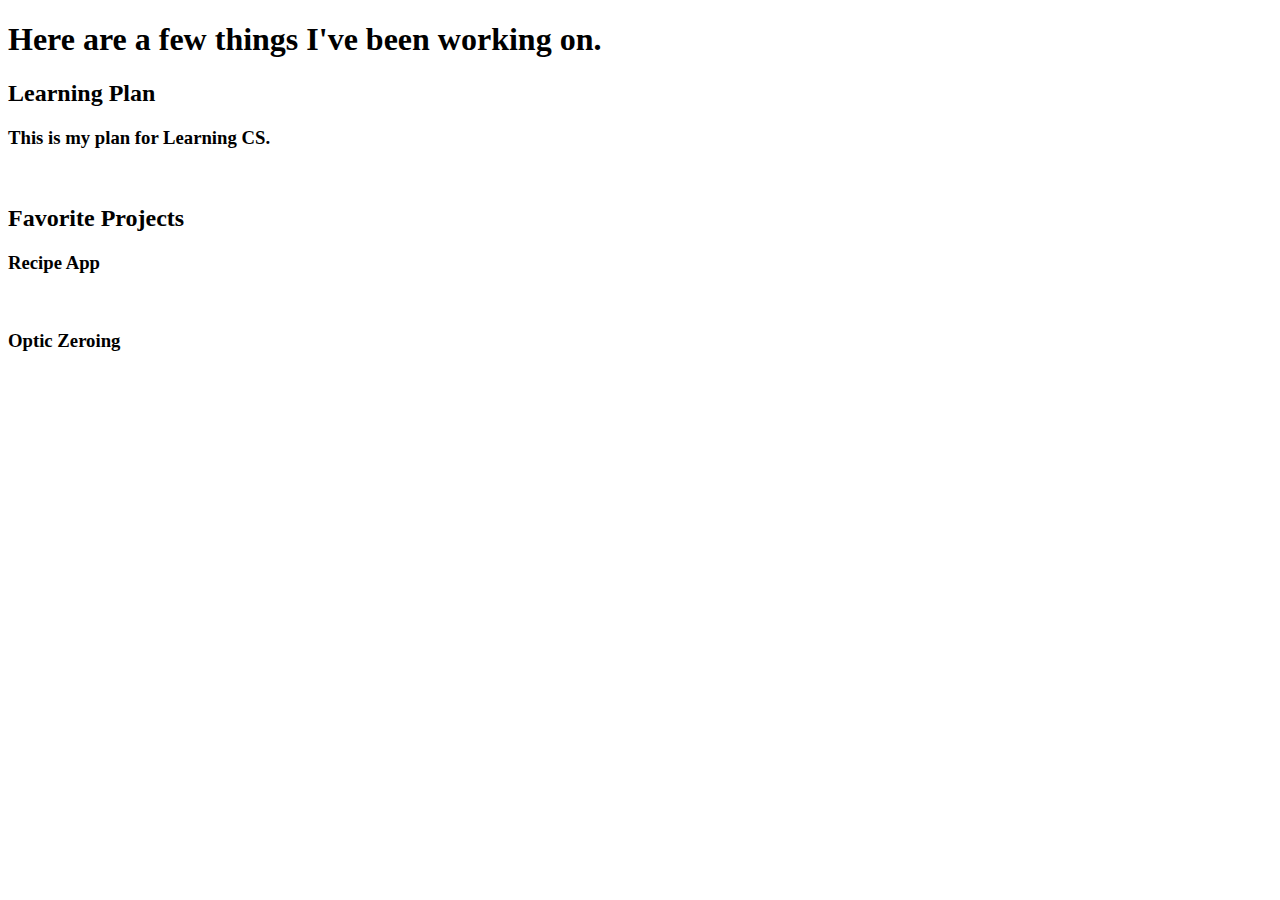
<file: index.html>
<!DOCTYPE html>
<html lang="en">
  <head>
    <meta charset="UTF-8" />
    <meta name="viewport" content="width=device-width, initial-scale=1.0" />
    <title>Landing Page</title>
    <link rel="stylesheet" type="text/css" href="style.css" />
  </head>
  <body>
    <h1>Here are a few things I've been working on.</h1>
    <div>
      <h2>Learning Plan</h2>
      <a style="text-decoration: none" href="./What/index.html"
        ><h3>This is my plan for Learning CS.</h3></a
      >
      <br />
    <div>
      <h2>Favorite Projects</h2>
      <a
        style="text-decoration: none"
        href="./Recipes/RecipeBuilder/index.html"
        ><h3>Recipe App</h3></a
      >
      <br />
      <a style="text-decoration: none" href="./MOA/index.html"
        ><h3>Optic Zeroing</h3></a
      >
      <br>
    </div>
  </body>
</html>
</file>
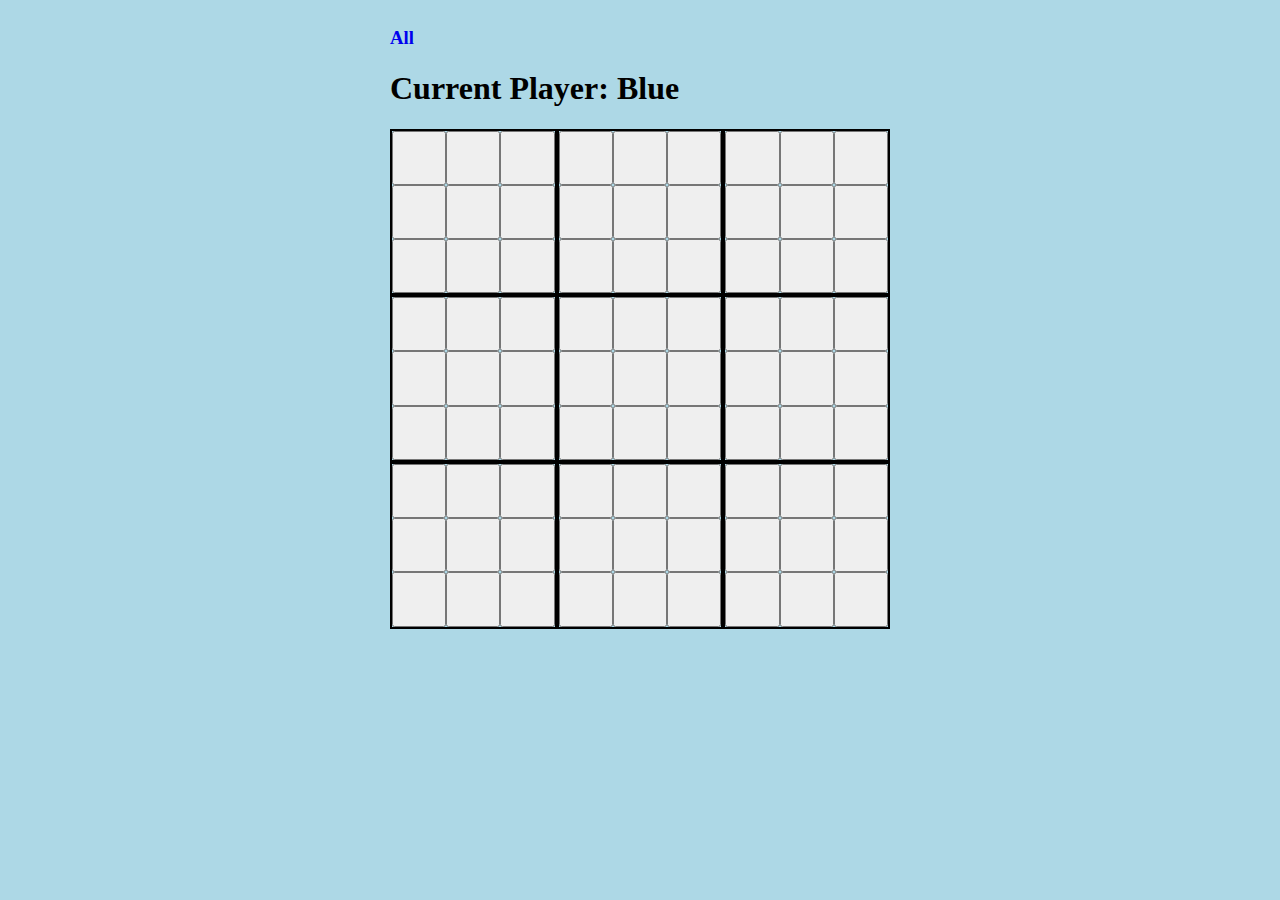
<file: TicTacToe/index.html>
<!DOCTYPE html>
<html class="square" lang="en">
  <head>
    <meta charset="UTF-8" />
    <meta name="viewport" content="width=device-width, initial-scale=1.0" />
    <title>Autoclicker</title>
    <link rel="stylesheet" type="text/css" href="styles.css" />
  </head>
  <body>
    <a href="../index.html" style="text-decoration: none"><h3>All</h3></a>
    <div id="currentPlayerDiv">
      <h1 id="currentPlayerH">Current Player: Blue</h1>
    </div>
    <div id="big-board"></div>
    <script src="script.js"></script>
  </body>
</html>
</file>
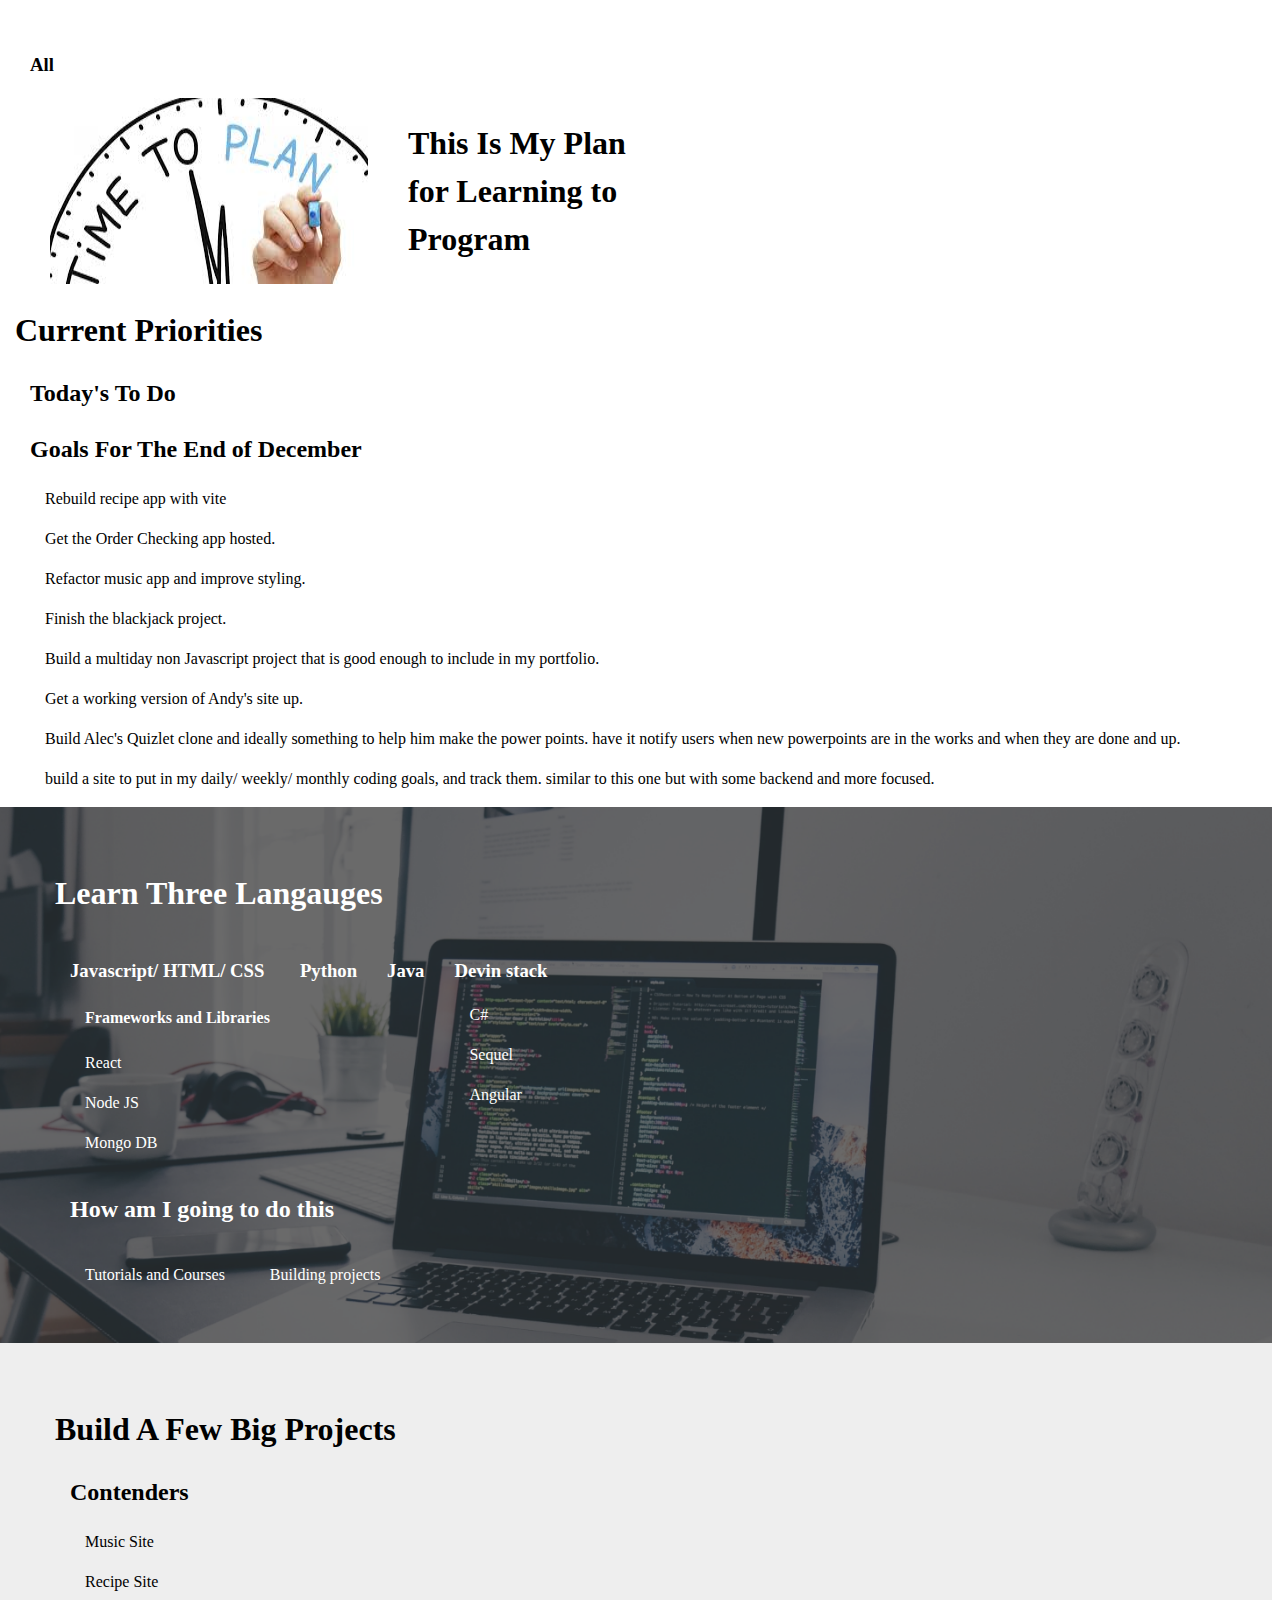
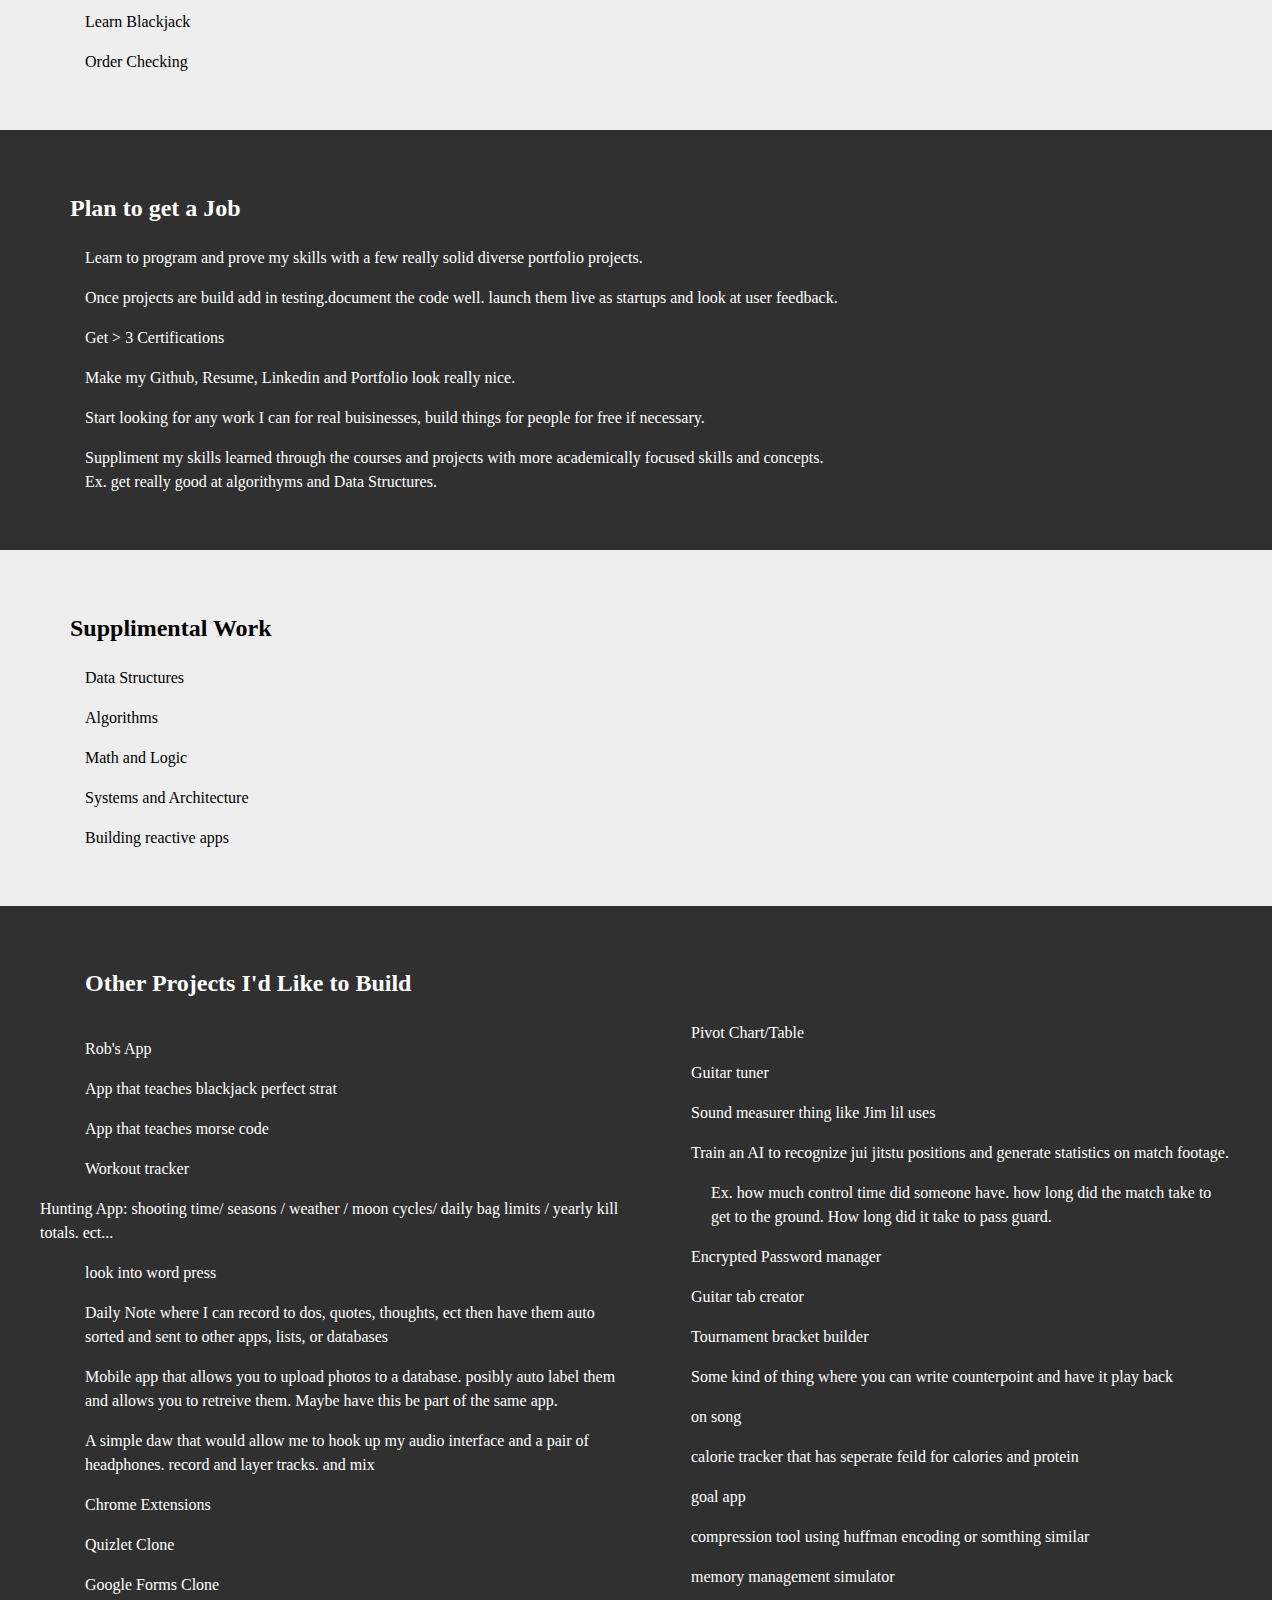
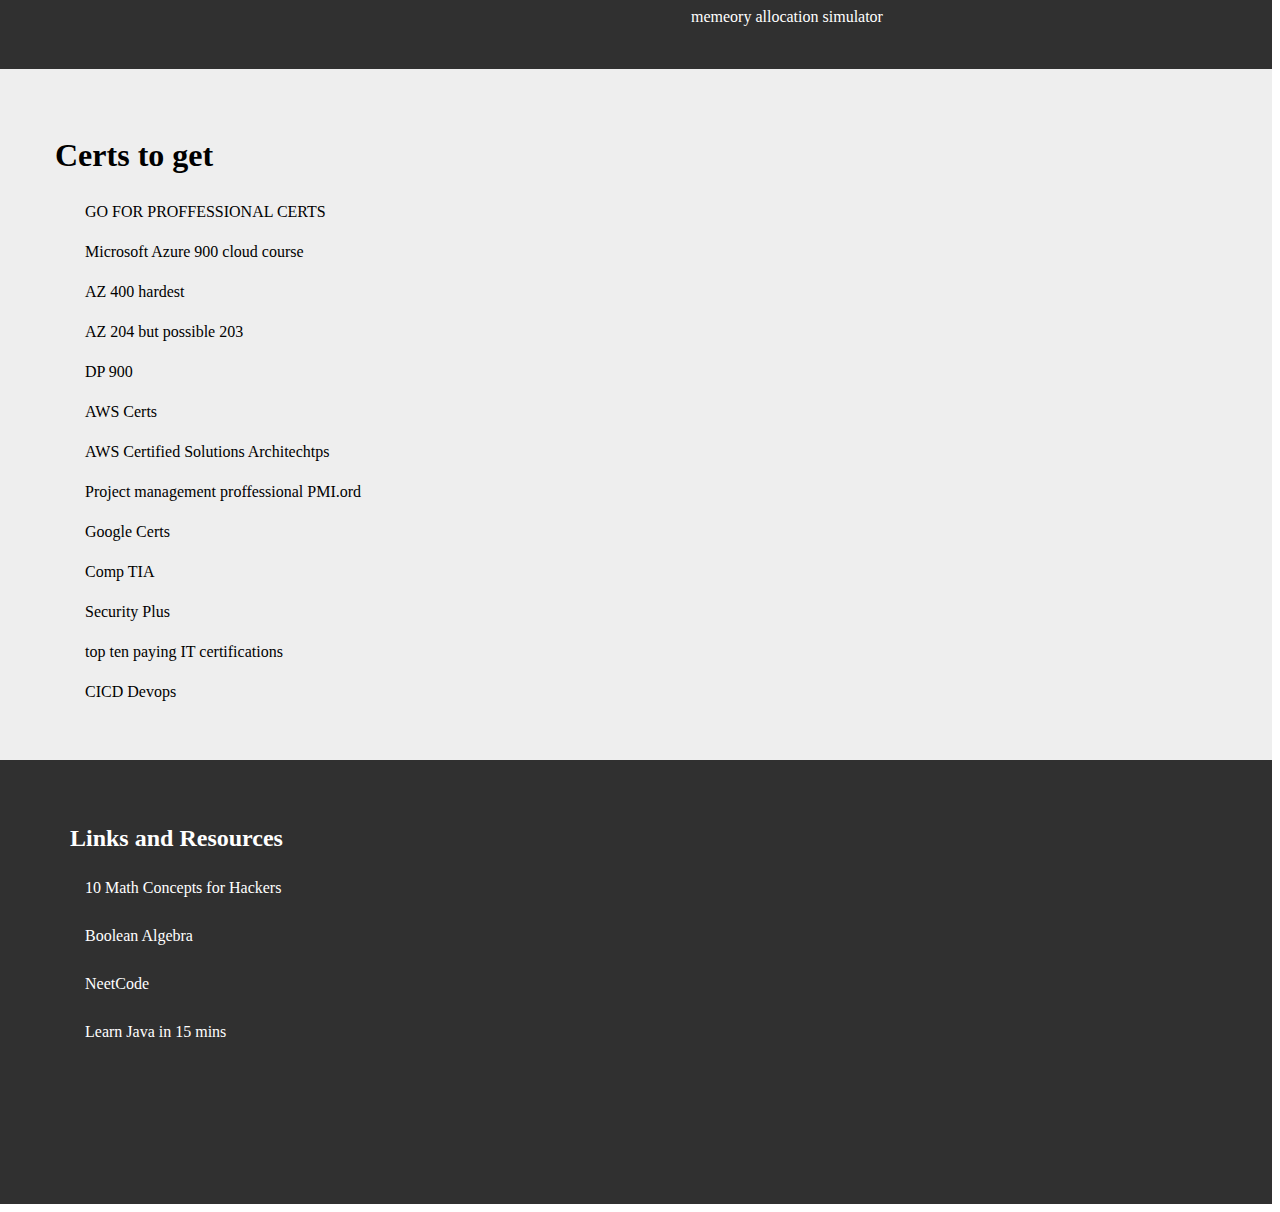
<file: What/index.html>
<!DOCTYPE html>
<html lang="en">
  <head>
    <meta charset="UTF-8" />
    <meta name="viewport" content="width=device-width, initial-scale=1.0" />
    <title>Learning Plan</title>
    <link rel="stylesheet" type="text/css" href="style.css" />
  </head>
  <body>
    <a href="../index.html" style="text-decoration: none"><h3>All</h3></a>
    <div id="plan">
      <div id="plan-title" class="flex">
        <img class='short-img' style="margin-left: 50px;""
        src="photos/what.jpeg" />
        <h1 style="margin-left: 40px" id="title">
          This Is My Plan for Learning to Program
        </h1>
      </div>
      <div id="priority-band">
        <h1>Current Priorities</h1>
        <div>
          <h2>Today's To Do</h2>
        </div>
        <div>
          <h2>Goals For The End of December</h2>
          <p>Rebuild recipe app with vite</p>
          <p>Get the Order Checking app hosted.</p>
          <p>Refactor music app and improve styling.</p>
          <p>Finish the blackjack project.</p>
          <p>
            Build a multiday non Javascript project that is good enough to
            include in my portfolio.
          </p>
          <p>Get a working version of Andy's site up.</p>
          <p>
            Build Alec's Quizlet clone and ideally something to help him make
            the power points. have it notify users when new powerpoints are in
            the works and when they are done and up.
          </p>
          <p>
            build a site to put in my daily/ weekly/ monthly coding goals, and
            track them. similar to this one but with some backend and more
            focused.
          </p>
        </div>
      </div>
      <div id="language-band" class="alt language-background">
        <h1>Learn Three Langauges</h1>
        <div id="languages" class="flex">
          <div class="language">
            <h3>Javascript/ HTML/ CSS</h3>
            <div class="frameworks/librarys">
              <h4>Frameworks and Libraries</h4>
              <p>React</p>
              <p>Node JS</p>
              <p>Mongo DB</p>
            </div>
          </div>
          <div class="language">
            <h3>Python</h3>
          </div>
          <div class="language">
            <h3>Java</h3>
          </div>
          <div>
            <h3>Devin stack</h3>
            <p>C#</p>
            <p>Sequel</p>
            <p>Angular</p>
          </div>
        </div>
        <h2>How am I going to do this</h2>
        <div class="flex">
          <p>Tutorials and Courses</p>
          <p>Building projects</p>
        </div>
      </div>
      <div id="projects" class="standard">
        <h1>Build A Few Big Projects</h1>
        <h2>Contenders</h2>
        <p>Music Site</p>
        <p>Recipe Site</p>
        <p>Learn Blackjack</p>
        <p>Order Checking</p>
      </div>

      <div id="steps" class="alt steps-background">
        <h2>Plan to get a Job</h2>
        <p>
          Learn to program and prove my skills with a few really solid diverse
          portfolio projects.
        </p>
        <p>
          Once projects are build add in testing.document the code well. launch
          them live as startups and look at user feedback.
        </p>
        <p>Get > 3 Certifications</p>
        <p>Make my Github, Resume, Linkedin and Portfolio look really nice.</p>
        <p>
          Start looking for any work I can for real buisinesses, build things
          for people for free if necessary.
        </p>
        <p>
          Suppliment my skills learned through the courses and projects with
          more academically focused skills and concepts. <br />
          Ex. get really good at algorithyms and Data Structures.
        </p>
      </div>
      <div id="suppliments" class="standard">
        <h2>Supplimental Work</h2>
        <p>Data Structures</p>
        <p>Algorithms</p>
        <p>Math and Logic</p>
        <p>Systems and Architecture</p>
        <p>Building reactive apps</p>
      </div>
      <div id="otherProjects" class="alt">
        <h2 id="other-projects-title">Other Projects I'd Like to Build</h2>
        <div class="two-columns">
          <p>Rob's App</p>
          <p>App that teaches blackjack perfect strat</p>
          <p>App that teaches morse code</p>
          <p>Workout tracker</p>
          Hunting App: shooting time/ seasons / weather / moon cycles/ daily bag
          limits / yearly kill totals. ect...
          <p>look into word press</p>
          <p>
            Daily Note where I can record to dos, quotes, thoughts, ect then
            have them auto sorted and sent to other apps, lists, or databases
          </p>
          <p>
            Mobile app that allows you to upload photos to a database. posibly
            auto label them and allows you to retreive them. Maybe have this be
            part of the same app.
          </p>
          <p>
            A simple daw that would allow me to hook up my audio interface and a
            pair of headphones. record and layer tracks. and mix
          </p>
          <p>Chrome Extensions</p>
          <p>Quizlet Clone</p>
          <p>Google Forms Clone</p>
          <p>Pivot Chart/Table</p>
          <p>Guitar tuner</p>
          <p>Sound measurer thing like Jim lil uses</p>
          <p>
            Train an AI to recognize jui jitstu positions and generate
            statistics on match footage.
          </p>
          <p style="padding-left: 20px">
            Ex. how much control time did someone have. how long did the match
            take to get to the ground. How long did it take to pass guard.
          </p>
          <p>Encrypted Password manager</p>
          <p>Guitar tab creator</p>
          <p>Tournament bracket builder</p>
          <p>
            Some kind of thing where you can write counterpoint and have it play
            back
          </p>
          <p>on song</p>
          <p>
            calorie tracker that has seperate feild for calories and protein
          </p>
          <p>goal app</p>
          <p>compression tool using huffman encoding or somthing similar</p>
          <p>memory management simulator</p>
          <p>memeory allocation simulator</p>
        </div>
      </div>
      <div id="certifications" class="standard">
        <h1>Certs to get</h1>
        <p>GO FOR PROFFESSIONAL CERTS</p>
        <p>Microsoft Azure 900 cloud course</p>
        <p>AZ 400 hardest</p>
        <p>AZ 204 but possible 203</p>
        <p>DP 900</p>
        <p>AWS Certs</p>
        <p>AWS Certified Solutions Architechtps</p>
        <p>Project management proffessional PMI.ord</p>
        <p>Google Certs</p>
        <p>Comp TIA</p>
        <p>Security Plus</p>
        <p>top ten paying IT certifications</p>
        <p>CICD Devops</p>
      </div>
      <div id="linksAndResources" class="alt">
        <h2>Links and Resources</h2>
        <a href="https://youtu.be/bOCHTHkBoAs">10 Math Concepts for Hackers</a>
        <br />
        <br />
        <a href="https://ryanstutorials.net/boolean-algebra-tutorial/"
          >Boolean Algebra</a
        >
        <br />
        <br />
        <a href="https://neetcode.io/courses/system-design-for-beginners/0"
          >NeetCode</a
        >
        <br />
        <br />
        <a href="https://youtu.be/b5l5UodFzMo?si=mZQwDh0Oz5jb-gOs"
          >Learn Java in 15 mins</a
        >
        <br />
        <br />
        <br />
        <br />
        <br />
        <br />
      </div>
    </div>
    <script src="script.js"></script>
  </body>
</html>
</file>
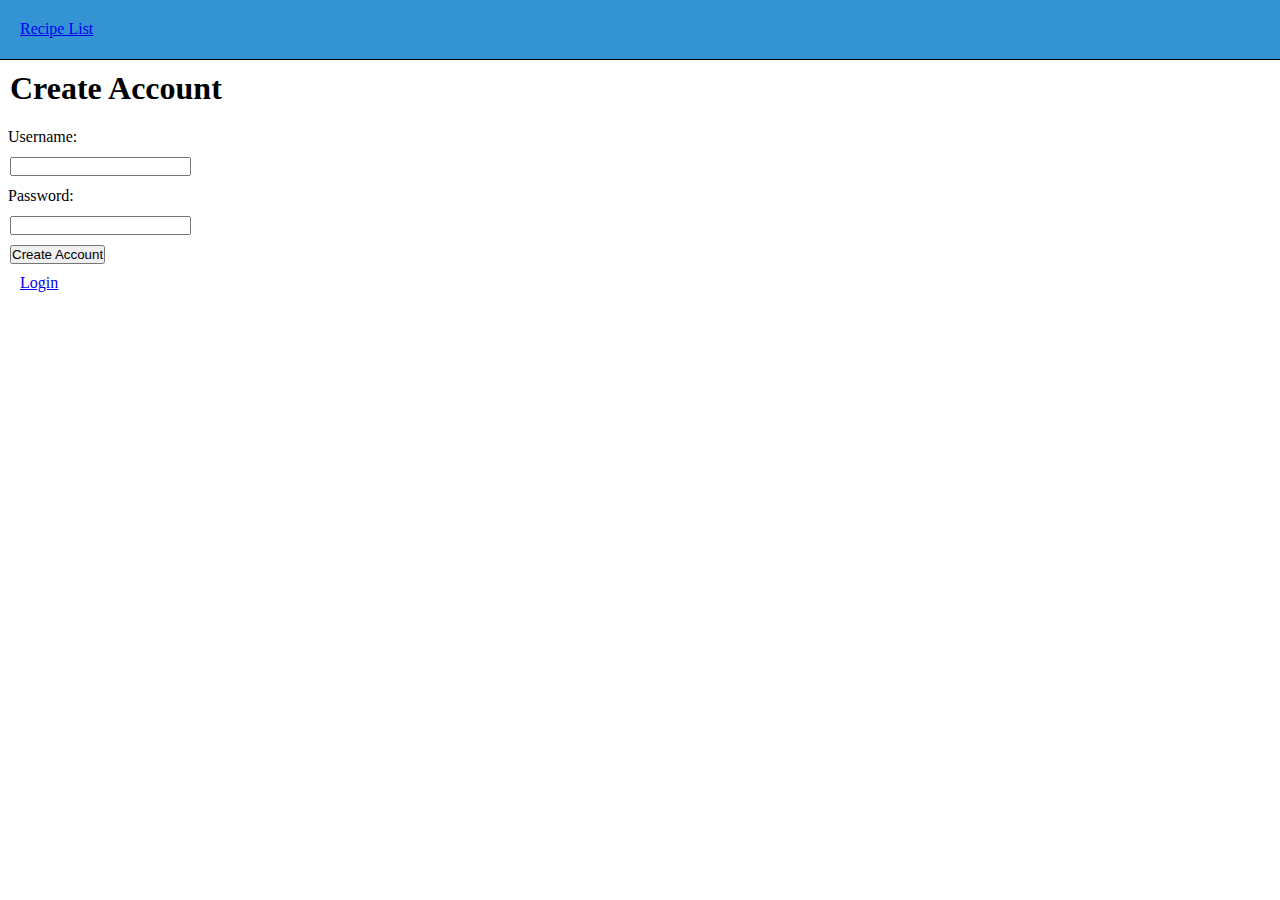
<file: Recipes/Creation Screen/index.html>
<!DOCTYPE html>
<html lang="en">
  <head>
    <meta charset="UTF-8" />
    <meta name="viewport" content="width=device-width, initial-scale=1.0" />
    <title>Creation Screen</title>
    <link rel="stylesheet" href="../style.css" />
  </head>
  <body>
    <header class="banner">
      <a href="../Title Page/index.html"> Recipe List<a/>
      </header>
    <div id="login">
        <h1>Create Account</h1>
        <p>Username:</p>
        <input class="ten" id="username">
        <p>Password:</p>
        <input class="ten" id="password">
        <br>
        <button id="createAccountButton">Create Account</button>
        <br>
        <a id='loginLink' href="../Login Screen/index.html"> Login<a/>
    </div>
    <script src="script.js"></script>
  </body>
</html>
</file>
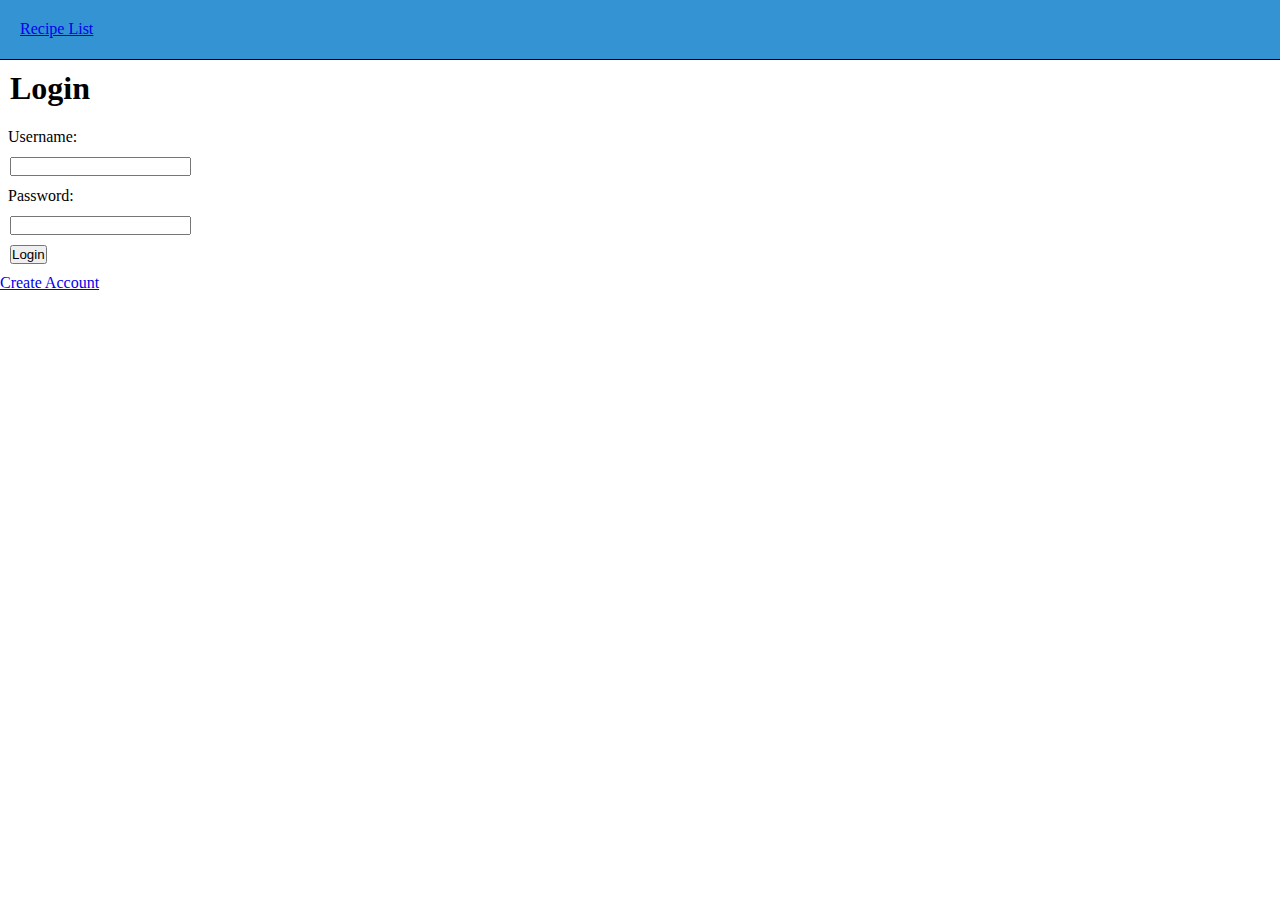
<file: Recipes/Login Screen/index.html>
<!DOCTYPE html>
<html lang="en">
  <head>
    <meta charset="UTF-8" />
    <meta name="viewport" content="width=device-width, initial-scale=1.0" />
    <title>Login Screen</title>
    <link rel="stylesheet" href="../style.css" />
  </head>
  <body>
    <header class="banner">
      <a href="../Title Page/index.html"> Recipe List<a/>
      </header>
    <div id="loginDiv">
        <h1>Login</h1>
        <p>Username:</p>
        <input class="ten" id="username">
        <p>Password:</p>
        <input class="ten" id="password">
        <br>
        <button id="login"> Login</button>
        <br>
        <a id='createAccount' href="../Creation Screen/index.html"> Create Account<a/>
    </div>
    <script src="script.js"></script>
  </body>
</html>
</file>
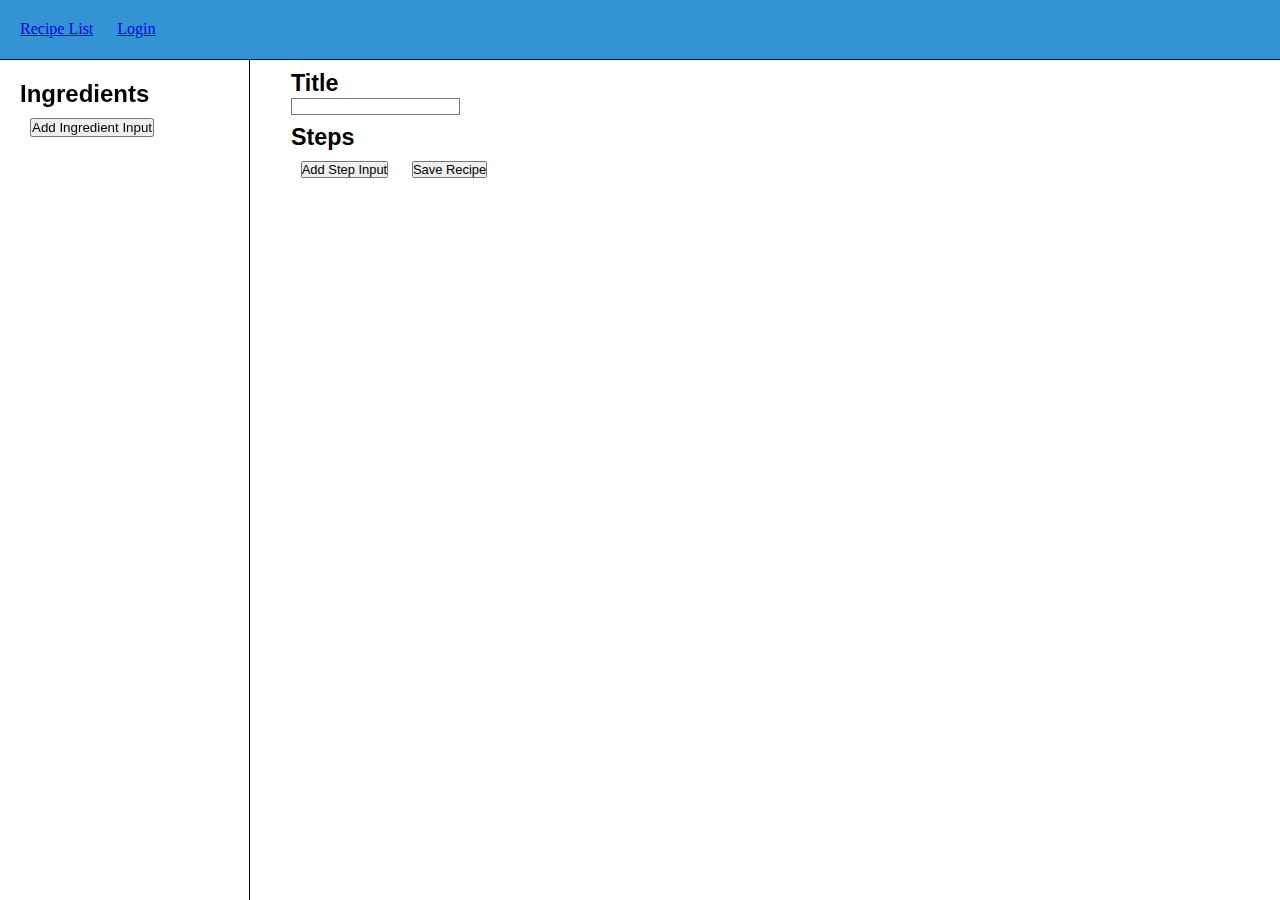
<file: Recipes/Recipe Input/index.html>
<!DOCTYPE html>
<html lang="en">
  <head>
    <meta charset="UTF-8" />
    <meta name="viewport" content="width=device-width, initial-scale=1.0" />
    <title>Recipe Input</title>
    <link rel="stylesheet" href="../style.css" />
  </head>
  <body>
    <header class="banner">
      <a href="../Title Page/index.html"> Recipe List<a/>
        <a id='loginLink' href="../Login Screen/index.html"> Login<a/>
    </header>
    <aside class="left-banner">
      <h2>Ingredients</h2>
      <div id="ingredientsDiv"></div>
      <button id='addIngButt'>Add Ingredient Input</button>
    </aside>
    <div class="steps">
        <h2>Title</h2>
        <input id="titleInput">
        <h2>Steps</h2>
        <div id="stepsDiv"></div>
      <button id='addStepButt'>Add Step Input</button>
        <button id="saveButton">Save Recipe</button>
    </div>
    <script src="script.js"></script>
  </body>
</html>
</file>
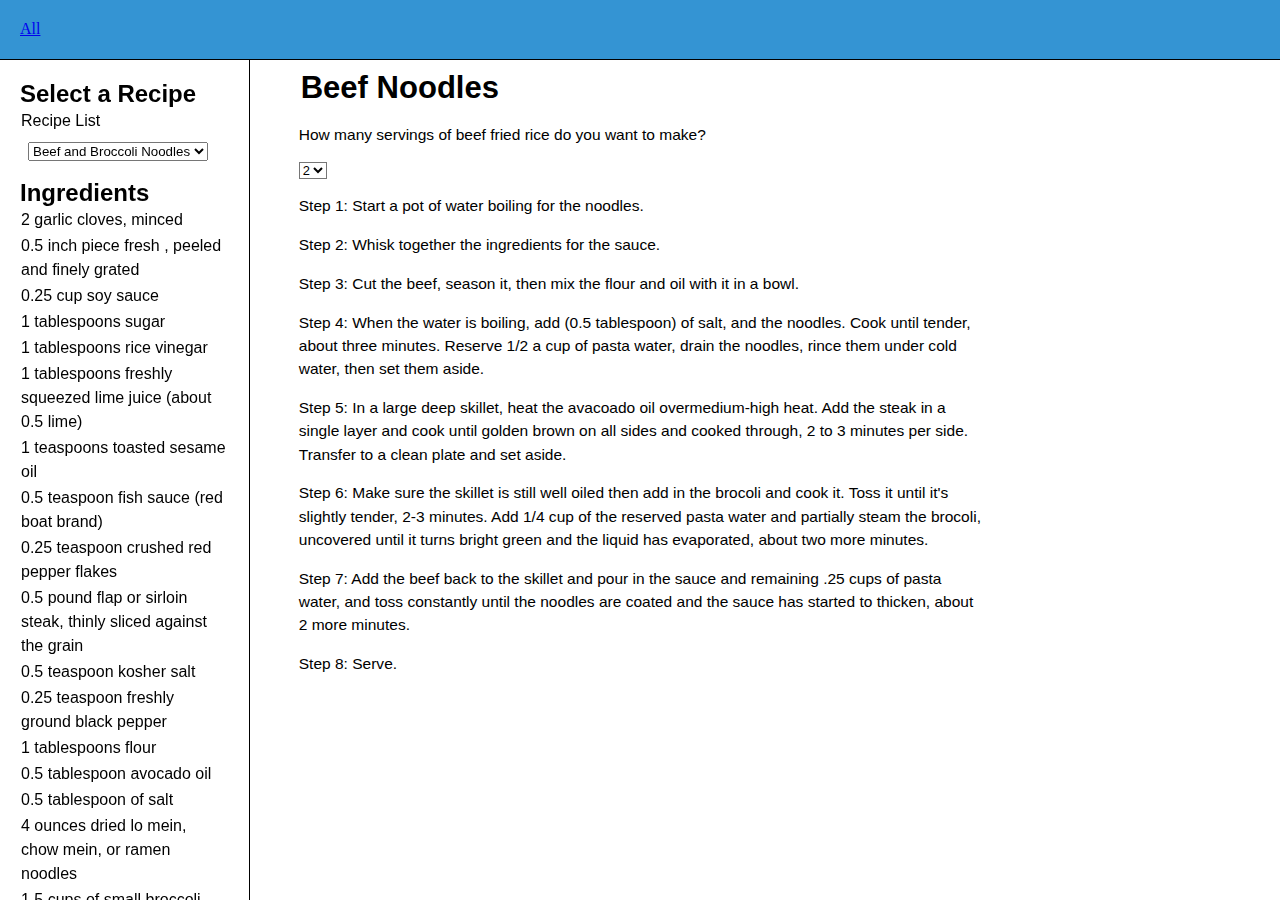
<file: Recipes/RecipeBuilder/index.html>
<!DOCTYPE html>
<html lang="en">
  <head>
    <meta charset="UTF-8" />
    <meta name="viewport" content="width=device-width, initial-scale=1.0" />
    <title>Recipe List</title>
    <link rel="stylesheet" href="../style.css" />
  </head>
  <body>
    <header class="banner">
      <a href="../../index.html"> All<a/>
    </header>
    <aside class="left-banner">
      <h2>Select a Recipe</h2>
      <p>Recipe List</p>
      <select id="recipe-list">
        <option value="beefNoodlesCopy" selected>Beef and Broccoli Noodles</option>
          <option value="chickenParmesean">Chicken Parmesean</option>
          <option value="chickenSalad">Chicken Salad</option>
          <option value="pitaBread">Pita Bread</option>
          <option value="sushiRice">Sushi Rice</option>
          <option value="meatLoaf">Meatloaf</option>
      </select>
      <h2>Ingredients</h2>
      <div id="ingredients"></div>
    </aside>
    <div class="steps">
      <h1 id="title">Beef Fried Rice</h1>
      <form>
        <p>How many servings of beef fried rice do you want to make?</p>
        <select id="input">
          <option value="1">1</option>
          <option value="2" selected>2</option>
          <option value="3">3</option>
          <option value="4">4</option>
          <option value="5">5</option>
          <option value="6">6</option>
          <option value="7">7</option>
          <option value="8">8</option>
        </select>
      </form>
      <div id="steps"></div>
    </div>
    <script src="script.js"></script>
  </body>
</html>
</file>
<file: style.css>
a {
  color: black;
  text-decoration: none;
}
</file>
<file: TicTacToe/styles.css>
#big-board {
  display: grid;
  grid-template-columns: repeat(3, 1fr);
  grid-template-rows: repeat(3, 1fr);
  height: 500px;
  width: 500px;
}

.board {
  display: grid;
  grid-template-columns: repeat(3, 1fr);
  grid-template-rows: repeat(3, 1fr);
  border: 2px solid black;
}

.square {
  display: flex;
  justify-content: center;
  align-items: center;
}
</file>
<file: What/style.css>
/* Elements */
:root {
  --secondary-color: white;
  --tertiary-color: #3498db;
}

body {
  margin-left: 0px;
  line-height: 1.5;
}
a {
  color: black;
  text-decoration: none;
  margin-left: 45px;
}

h1 {
  margin-left: 15px;
}

h2 {
  margin-left: 30px;
}

h3 {
  margin-left: 30px;
}

h4 {
  margin-left: 45px;
}
p {
  margin-left: 45px;
}
/* IDs */

#title {
  width: 250px;
  margin-left: 100px;
}
#other-projects {
  padding-top: 0px;
}

#other-projects-title {
  margin-left: 45px;
}

/* Classes */
.alt {
  padding: 40px;
  background-color: #303030;
  color: var(--secondary-color);
}
.alt a {
  color: var(--secondary-color);
}
.standard {
  padding: 40px;
  background-color: #eeeeee;
}
.flex {
  display: flex;
}

.two-columns {
  column-count: 2; /* Creates two columns */
  column-gap: 20px; /* Optional: Adds space between the columns */
}

.language-background {
  background-image: url("photos/computer-photo.png"); /* Set the image */
  background-size: cover; /* Makes the background image cover the entire div */
  background-position: center; /* Centers the image within the div */
  background-repeat: no-repeat; /* Prevents the image from repeating */
}

.additions-background {
  background-image: url("photos/loggin.png"), url("photos/loginn.jpg"); /* Set the image */
  background-position: 60%, 100%;
  background-repeat: no-repeat; /* Prevents the image from repeating */
  height: 300px;
}

/* .steps-background {
  background-image: url("photos/udemy-tra.webp"); /* Set the image */
/* background-size: 400px 200px;
  background-position: 90%; /* Centers the image within the div */
/* background-repeat: no-repeat; Prevents the image from repeating */
/* z-index: 2; */
/* } */

@media (max-width: 929px) {
  .language-background,
  .additions-background,
  .steps-background {
    background-image: none;
  }
}
</file>
<file: Recipes/style.css>
* {
  margin: 0;
  padding: 0;
  box-sizing: border-box;
}

h1 {
  margin: 10px;
}

p {
  padding: 8px;
  line-height: 1.5;
}

.left-banner p {
  padding: 1px;
}

.banner {
  position: sticky;
  background-color: #3494d3; /* Background color of the banner */
  color: black; /* Text color */
  text-align: center; /* Center align text */
  padding: 20px; /* Padding around the content */
  position: sticky; /* Allows for positioning children elements if needed */
  top: 0;
  margin: 0;
  width: 100vw; /* Make the banner full width */
  /* box-shadow: 0 4px 8px rgba(0, 0, 0, 0.2); Optional: adds shadow for better visual */
  box-sizing: border-box;
  z-index: 1000;
  height: 60px;
  border-bottom: 1px solid black;
}

.left-banner {
  position: fixed; /* Fixes the banner to the viewport */
  top: 50px; /* Aligns it to the top of the viewport */
  left: 0; /* Aligns it to the left of the viewport */
  width: 250px; /* Width of the banner */
  height: 100%; /* Full height of the viewport */
  background-color: var(
    --background-color
  ); /* Background color of the banner */
  color: black; /* Text color */
  padding: 20px; /* Padding inside the banner */
  /* box-shadow: 2px 0 5px rgba(0, 0, 0, 0.2); Optional shadow for visual effect */
  box-sizing: border-box; /* Ensure padding and border are included in the width */
  font-family: sans-serif;
  /* text-align: center; */
  border-right: 1px solid black;
  height: 100%;
  overflow-y: auto; /* Scrollable if content overflows vertically */
}

.steps {
  /* text-align: center; */
  padding-left: 300px;
  padding-right: 300px;
  /* margin-right: 400px; */
  zoom: 97%;
  font-family: sans-serif;
}

.pages {
  position: fixed; /* Fixes the banner to the viewport */
  bottom: 0; /* Aligns it to the top of the viewport */
  right: 0; /* Aligns it to the left of the viewport */
  width: 300px; /* Width of the banner */
  height: 10%; /* Full height of the viewport */
  background-color: var(
    --background-color
  ); /* Background color of the banner */
  color: black; /* Text color */
  padding: 20px; /* Padding inside the banner */
  box-sizing: border-box; /* Ensure padding and border are included in the width */
}
button {
  margin: 10px;
}
select {
  margin: 8px;
}

#body-text-title-page a {
  margin-left: 13px;
}
/* #body-text-title-page {
  margin-left: 50px;
} */

.banner {
  text-align: left;
}

h2 {
  margin-top: 10px;
}

.ten {
  margin-left: 10px;
}

#loginLink {
  margin-left: 20px;
}

#creationLink {
  margin-left: 10px;
}
</file>
